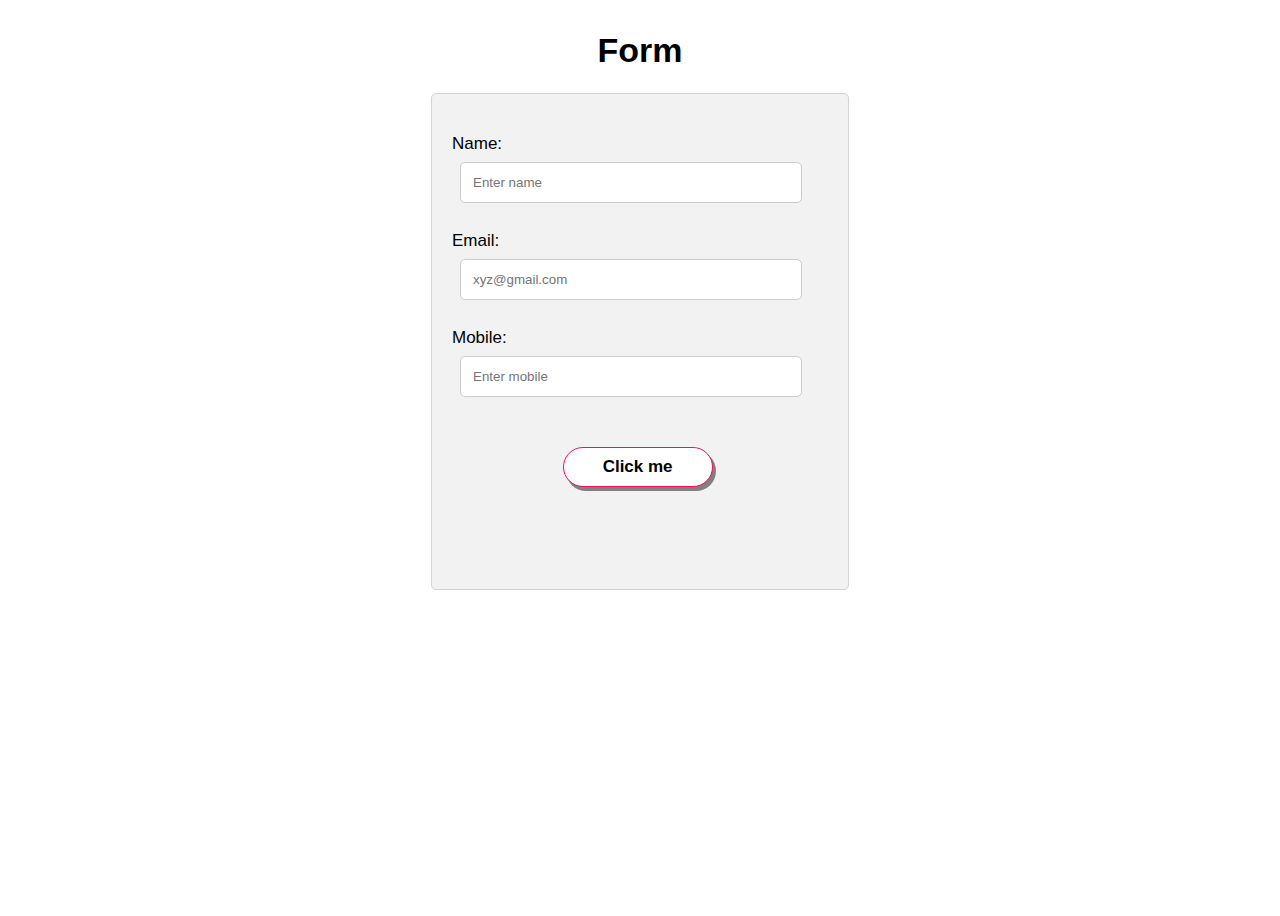
<file: index.html>
<!DOCTYPE html>
<html lang="en">
  <head>
    <meta charset="UTF-8" />
    <meta name="viewport" content="width=device-width, initial-scale=1.0" />
    <title>Document</title>
    <link rel="stylesheet" href="style.css" />
  </head>
  <body>
    <h1>Form</h1>
    <div class="container">
      Name: <input type="text" name="name" placeholder="Enter name" required />
      <br /><br />
      Email:
      <input type="email" name="email" id="email" placeholder="xyz@gmail.com" required/>
      <br /><br />
      Mobile:
      <input
        type="number"
        name="mobile"
        id="mobile"
        placeholder="Enter mobile" required
      />
      <br /><br />
      <button id="button" type="submit">Click me</button>
    </div>
    
    <script>
      const button = document.getElementById("button");
      button.addEventListener('mousedown',()=>{
          button.style.transform = 'translate(3px,4px)';
          button.style.boxShadow = 'none';

      });
      
      button.addEventListener('mouseup',()=>{
          button.style.transform = 'translate(0px,0px)';
          button.style.boxShadow = '3px 4px grey';
      });

      
  </script>
  </body>
</html>
</file>
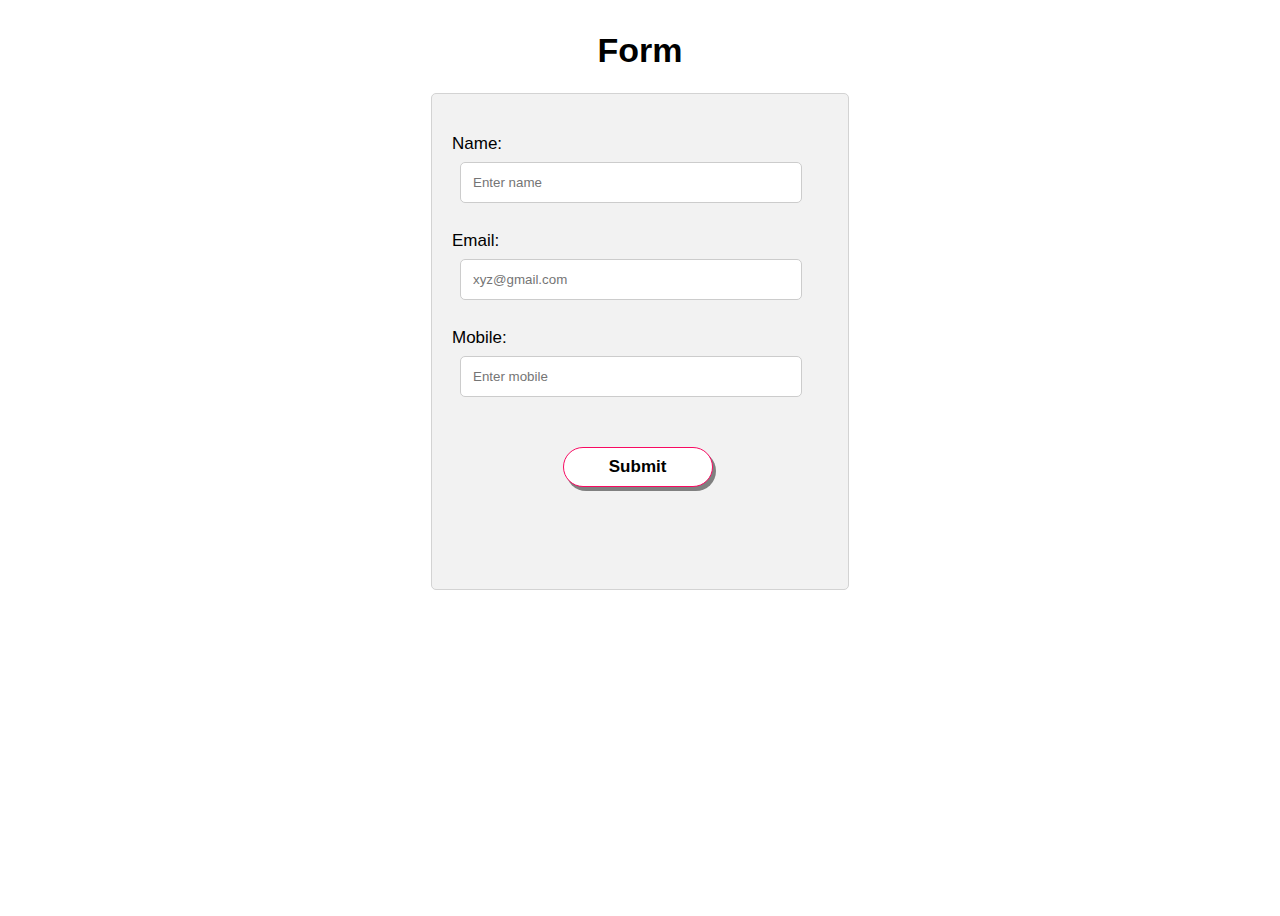
<file: Button_effect.html>
<!DOCTYPE html>
<html lang="en">
  <head>
    <meta charset="UTF-8" />
    <meta name="viewport" content="width=device-width, initial-scale=1.0" />
    <title>Document</title>
    <link rel="stylesheet" href="style.css" />
  </head>
  <body>
    <h1>Form</h1>
    <div class="container">
      Name: <input type="text" name="name" placeholder="Enter name" required />
      <br /><br />
      Email:
      <input type="email" name="email" id="email" placeholder="xyz@gmail.com" required/>
      <br /><br />
      Mobile:
      <input
        type="number"
        name="mobile"
        id="mobile"
        placeholder="Enter mobile" required
      />
      <br /><br />
      <button id="button" type="submit">Submit</button>
    </div>
    
    <script>
      const button = document.getElementById("button");
      button.addEventListener('mousedown',()=>{
          button.style.transform = 'translate(3px,4px)';
          button.style.boxShadow = 'none';

      });
      
      button.addEventListener('mouseup',()=>{
          button.style.transform = 'translate(0px,0px)';
          button.style.boxShadow = '3px 4px grey';
      });

      
  </script>
  </body>
</html>
</file>
<file: style.css>
body{
    font-family: Verdana, Geneva, Tahoma, sans-serif;
    font-size: 17px;
    display: flex;
    flex-direction: column;
    /* justify-content: center; */
    align-items: center;
    height: 100vh;
    overflow-y: hidden;
}

.container{
    background-color: #f2f2f2;
    padding: 40px 80px 5px 20px;
    border: 1px solid lightgray;
    border-radius: 5px; 
    width: 25%;
    height: 50% ;
}

input[type="text"],
input[type="number"],
input[type="email"]{
    width: 100%;
    padding: 12px;
    border: 1px solid #ccc;
    border-radius: 5px;
    margin: 8px;
}

input[type=number]::-webkit-inner-spin-button, 
input[type=number]::-webkit-outer-spin-button { 
  -webkit-appearance: none; 
  margin: 0; 
}

button{
    top: 5%;
    left: 35%;
    width: 150px;
    height: 40px;
    border: 1px solid rgb(248, 11, 98);
    border-radius: 20px;
    background-color: white;
    position: relative;
    /* transition: 1s; */
    cursor: pointer;
    z-index: 0;
    overflow: hidden;
    font-weight: bold;
    box-shadow: 3px 4px grey;
    transition: color 0.3s ease;
    font-size: 100%;
}
button::after{
    content: "";
    position: absolute;
    background-color: rgb(248, 11, 98);
    width: 0;
    height: 100%;
    border-radius: 20px;
    top: 0;
    left: 0;
    transition: 0.3s;
    z-index: -1;
}
button:hover{
    color: white;
}

button:hover::after{
    width: 100%;
}
</file>
